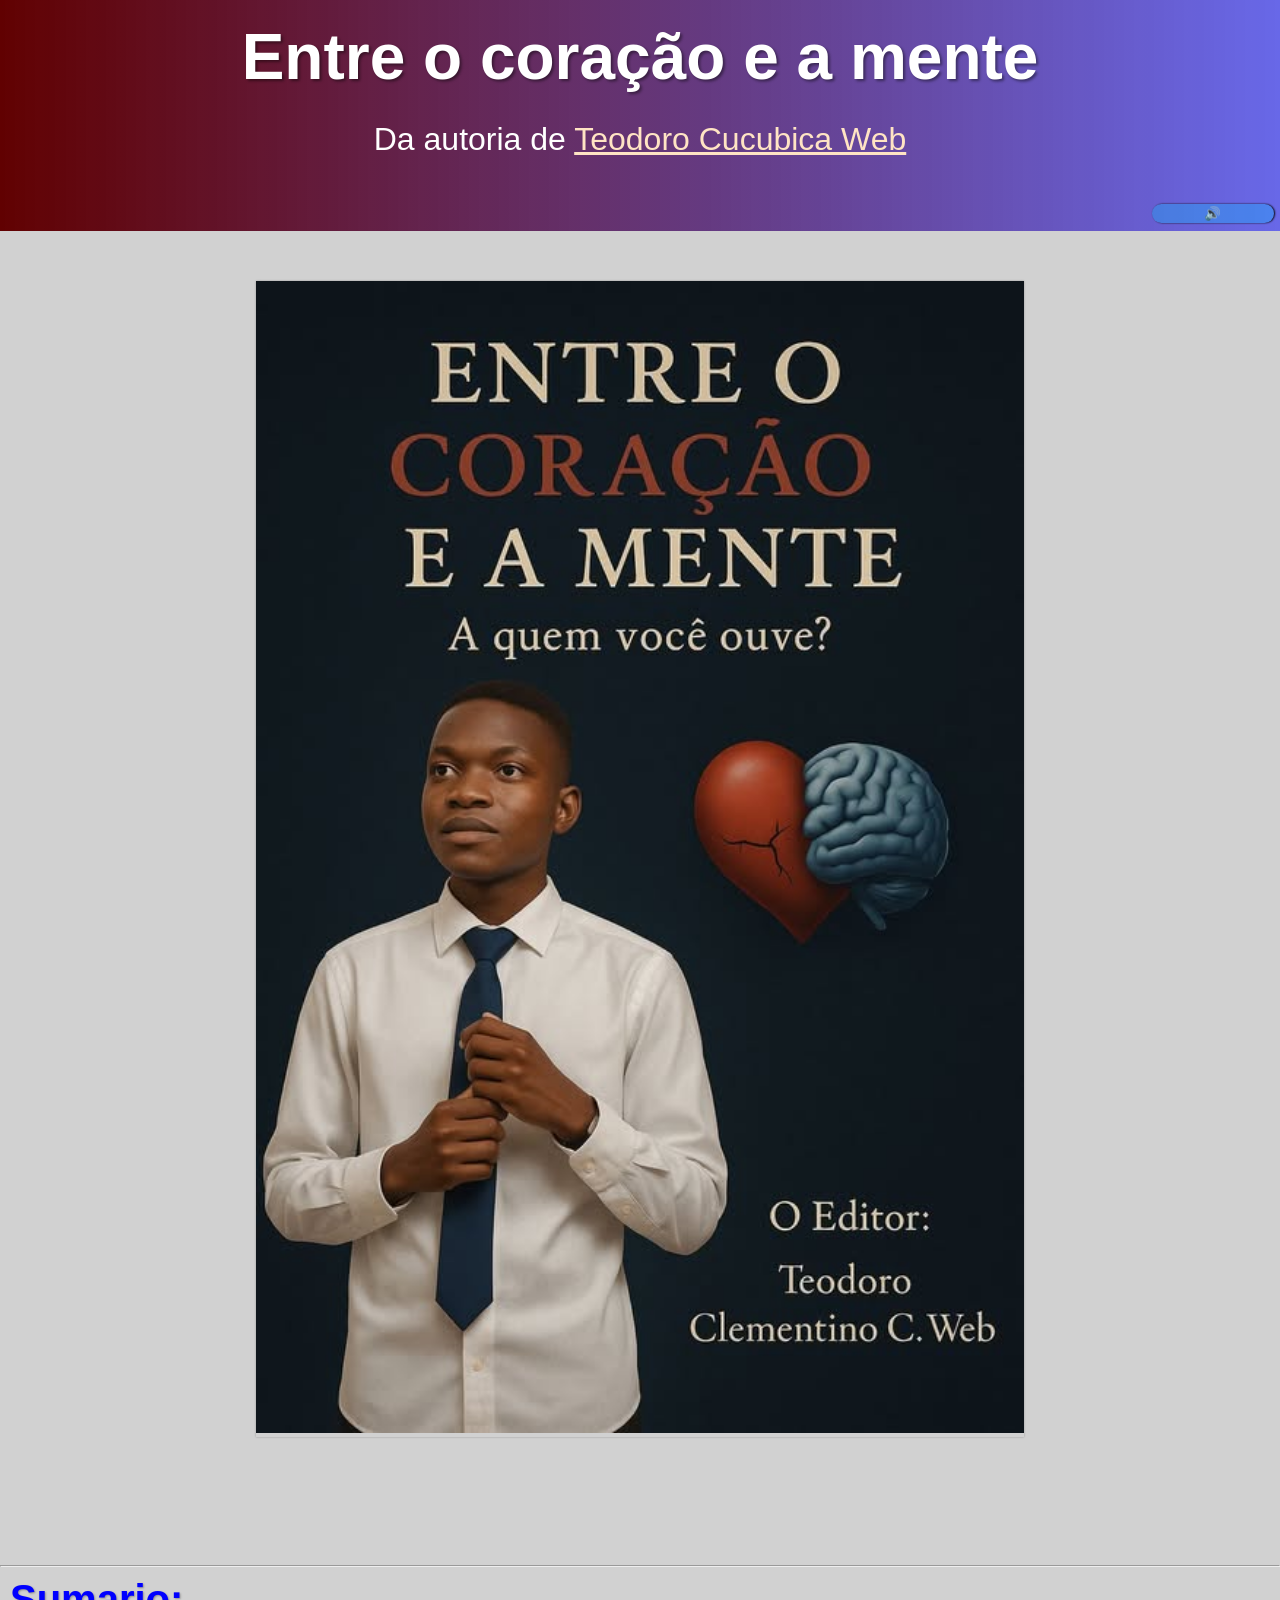
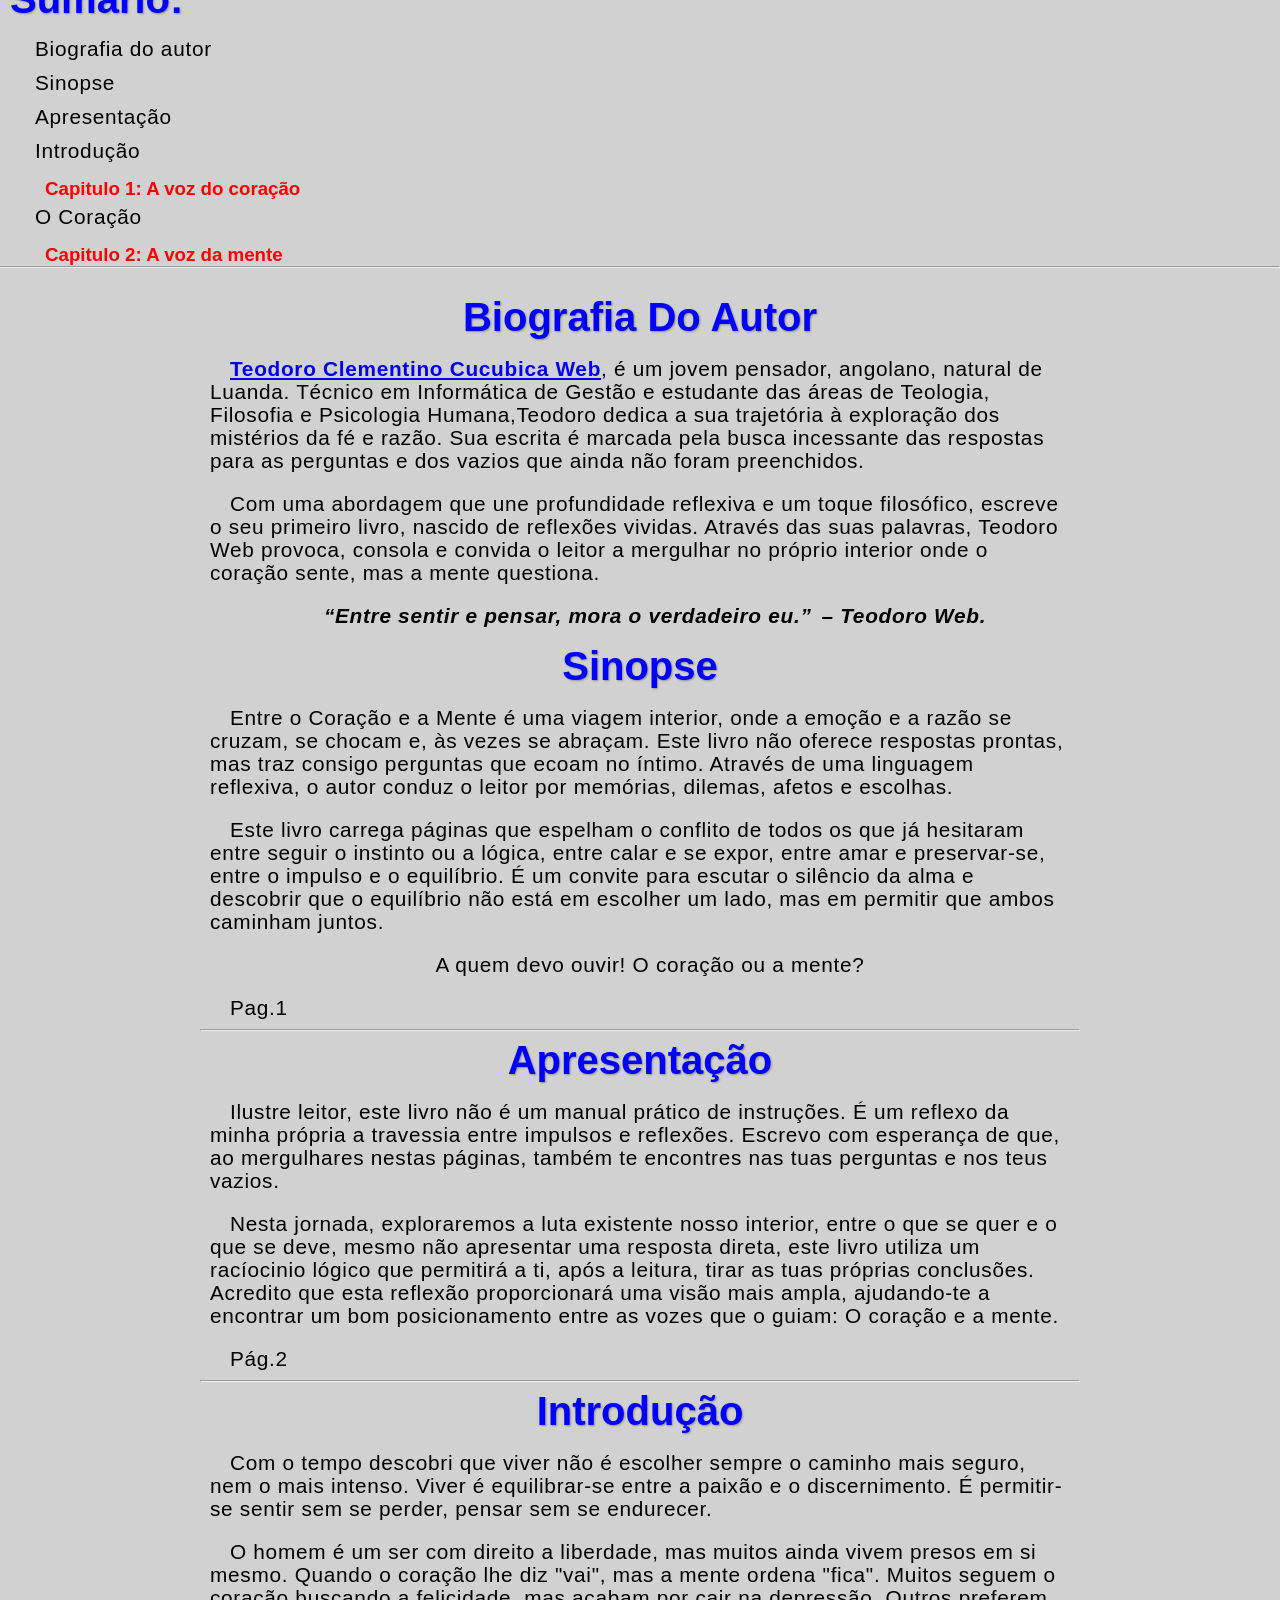
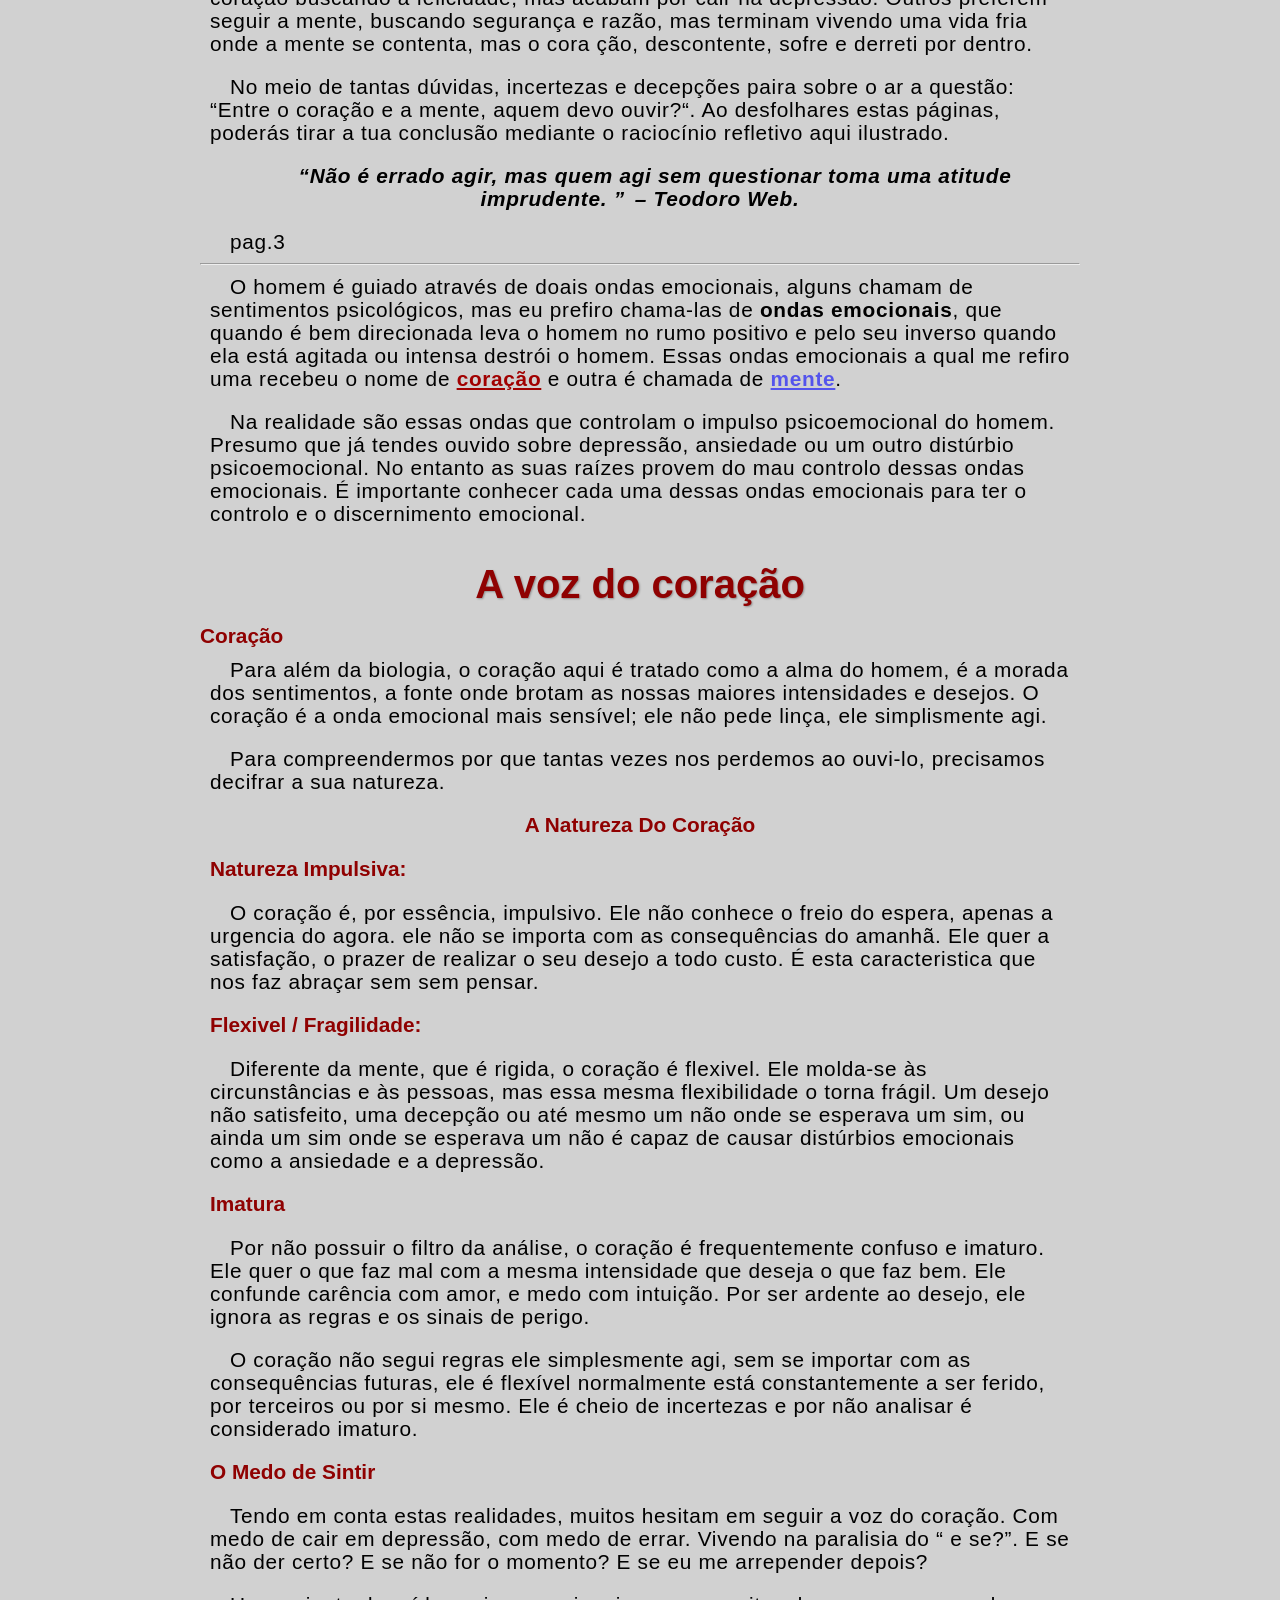
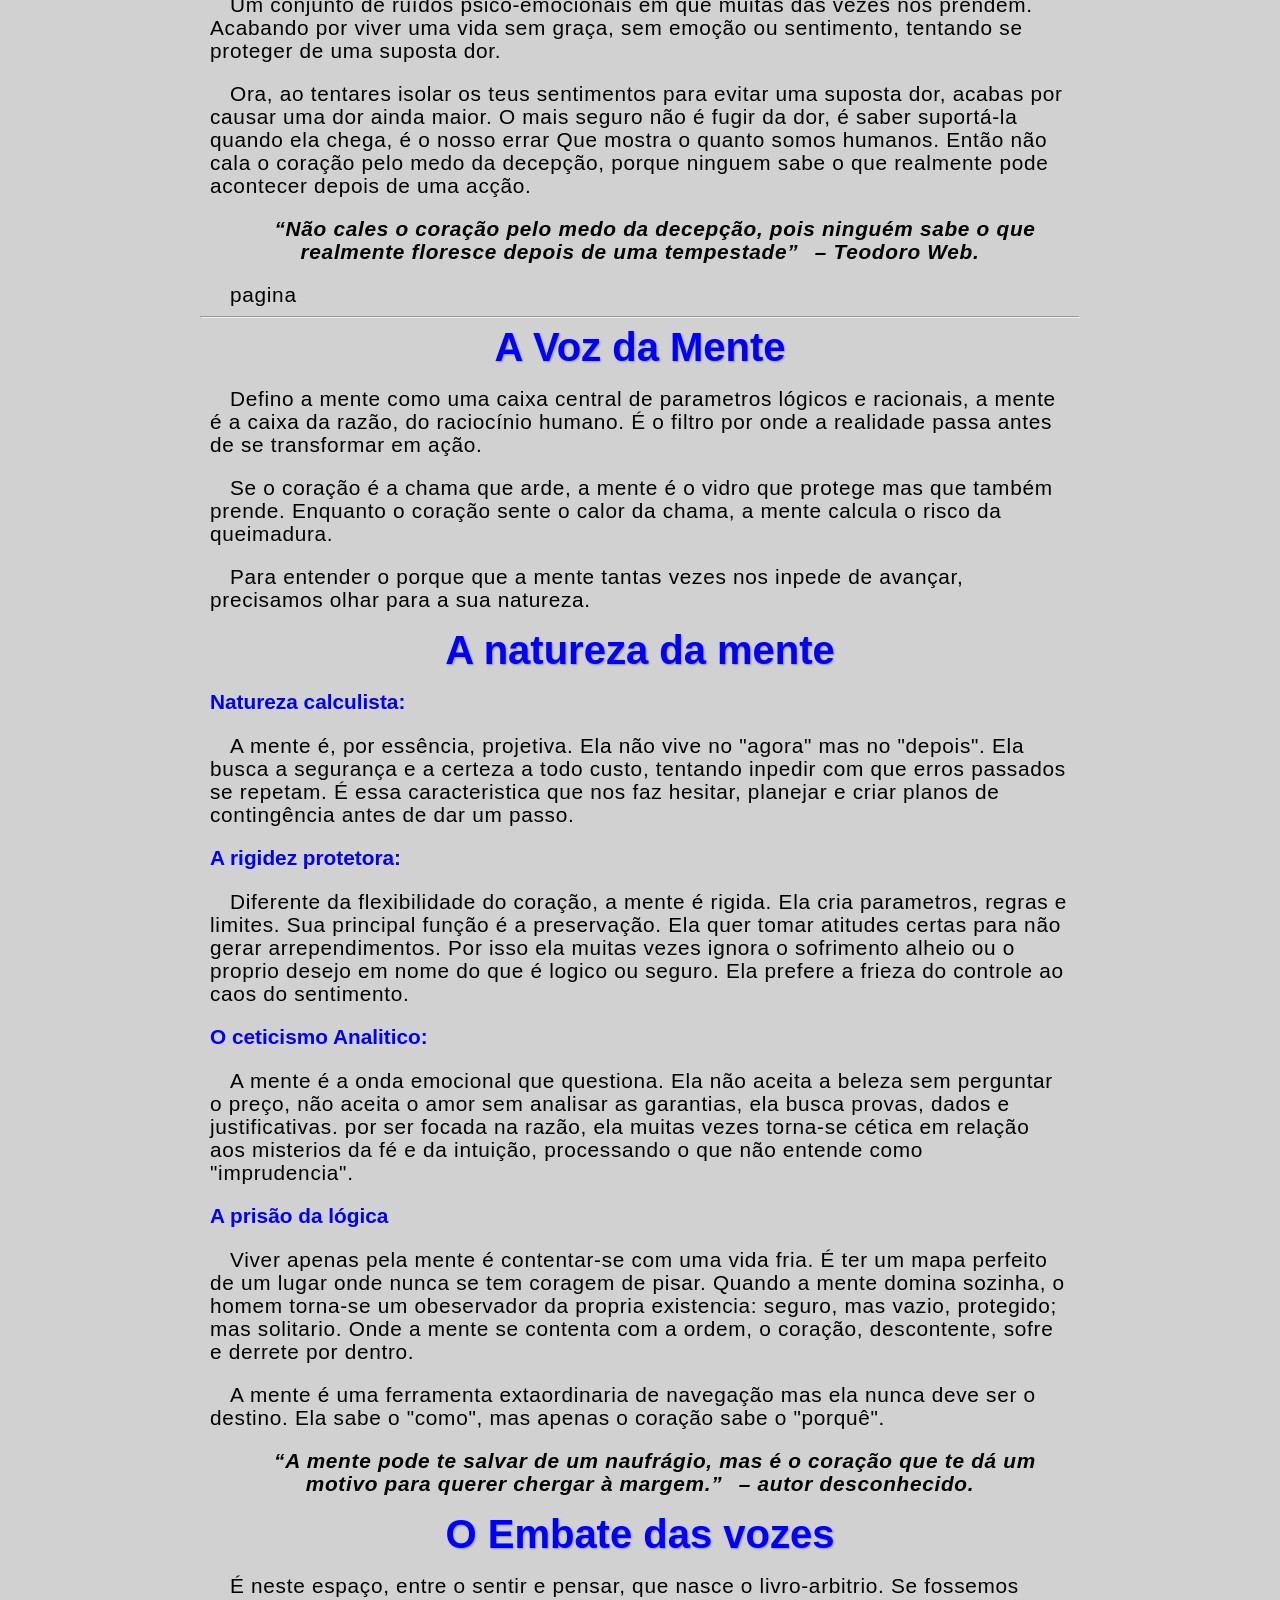
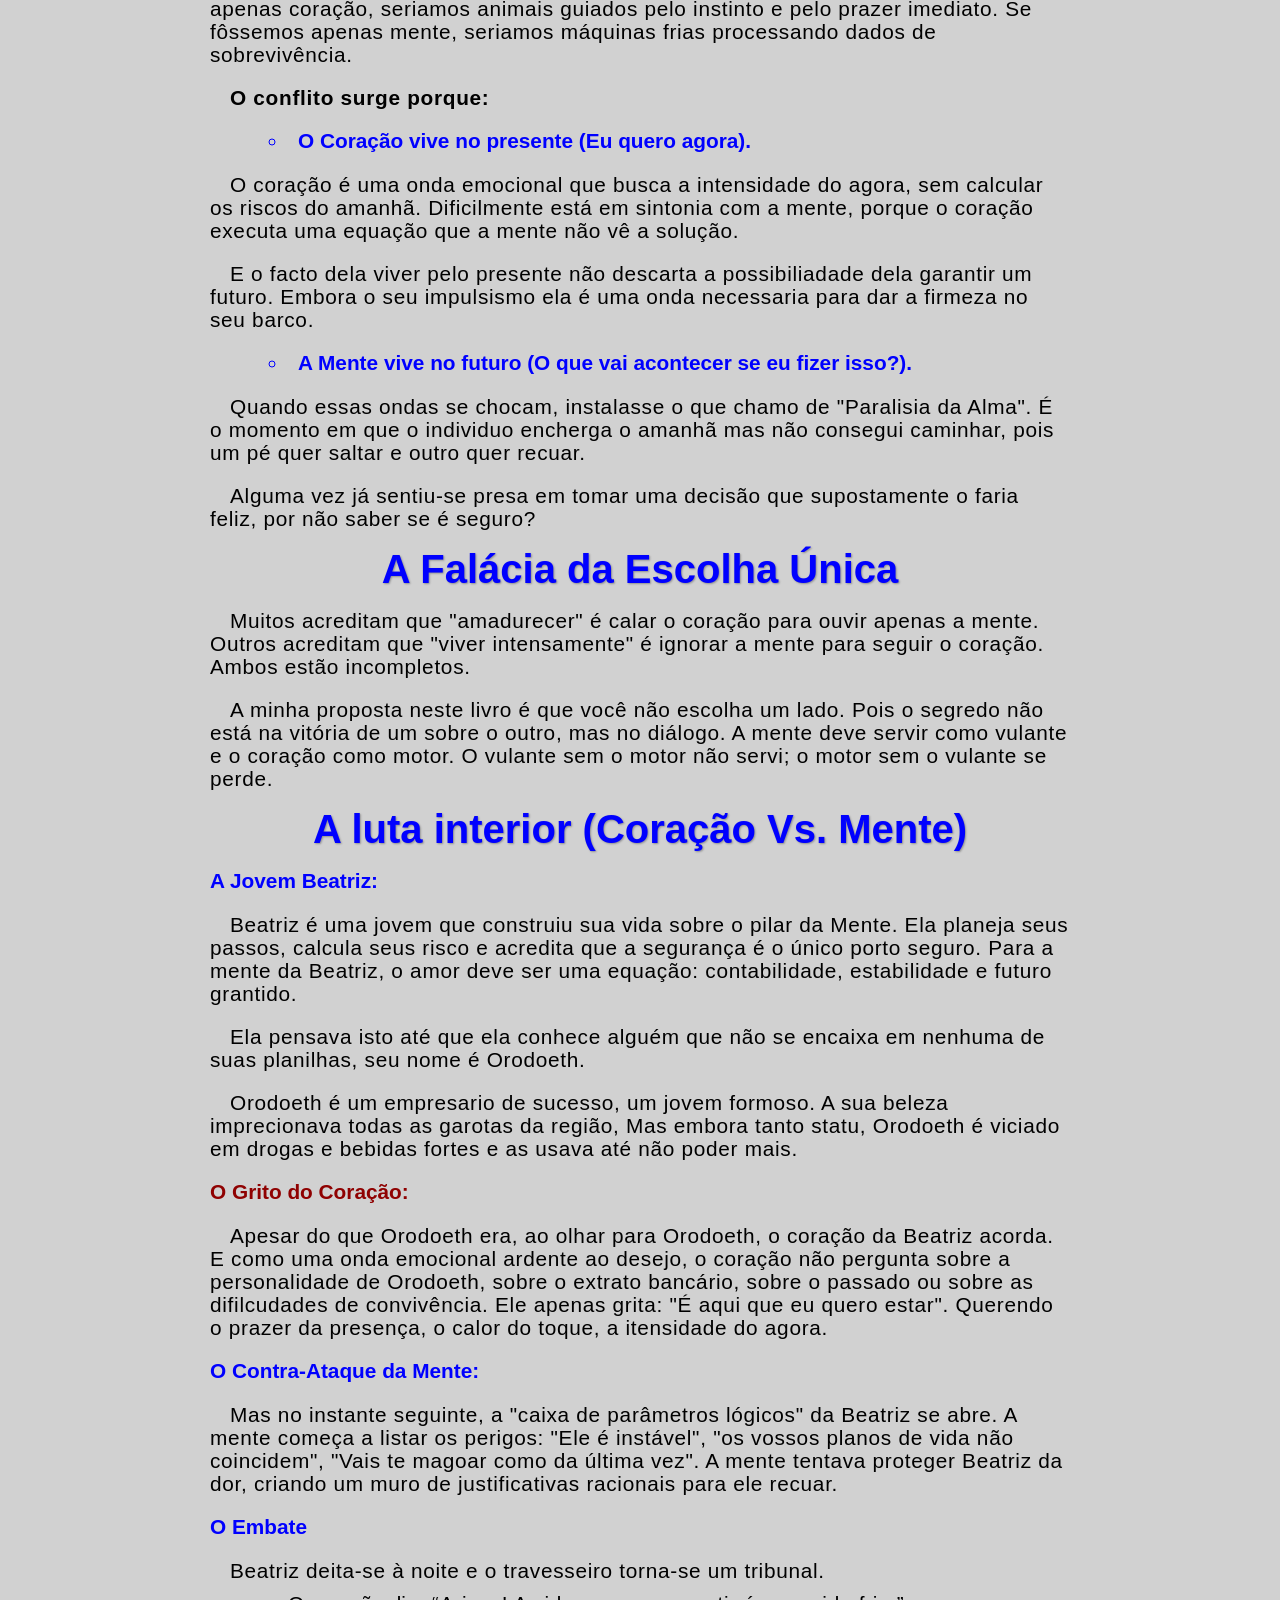
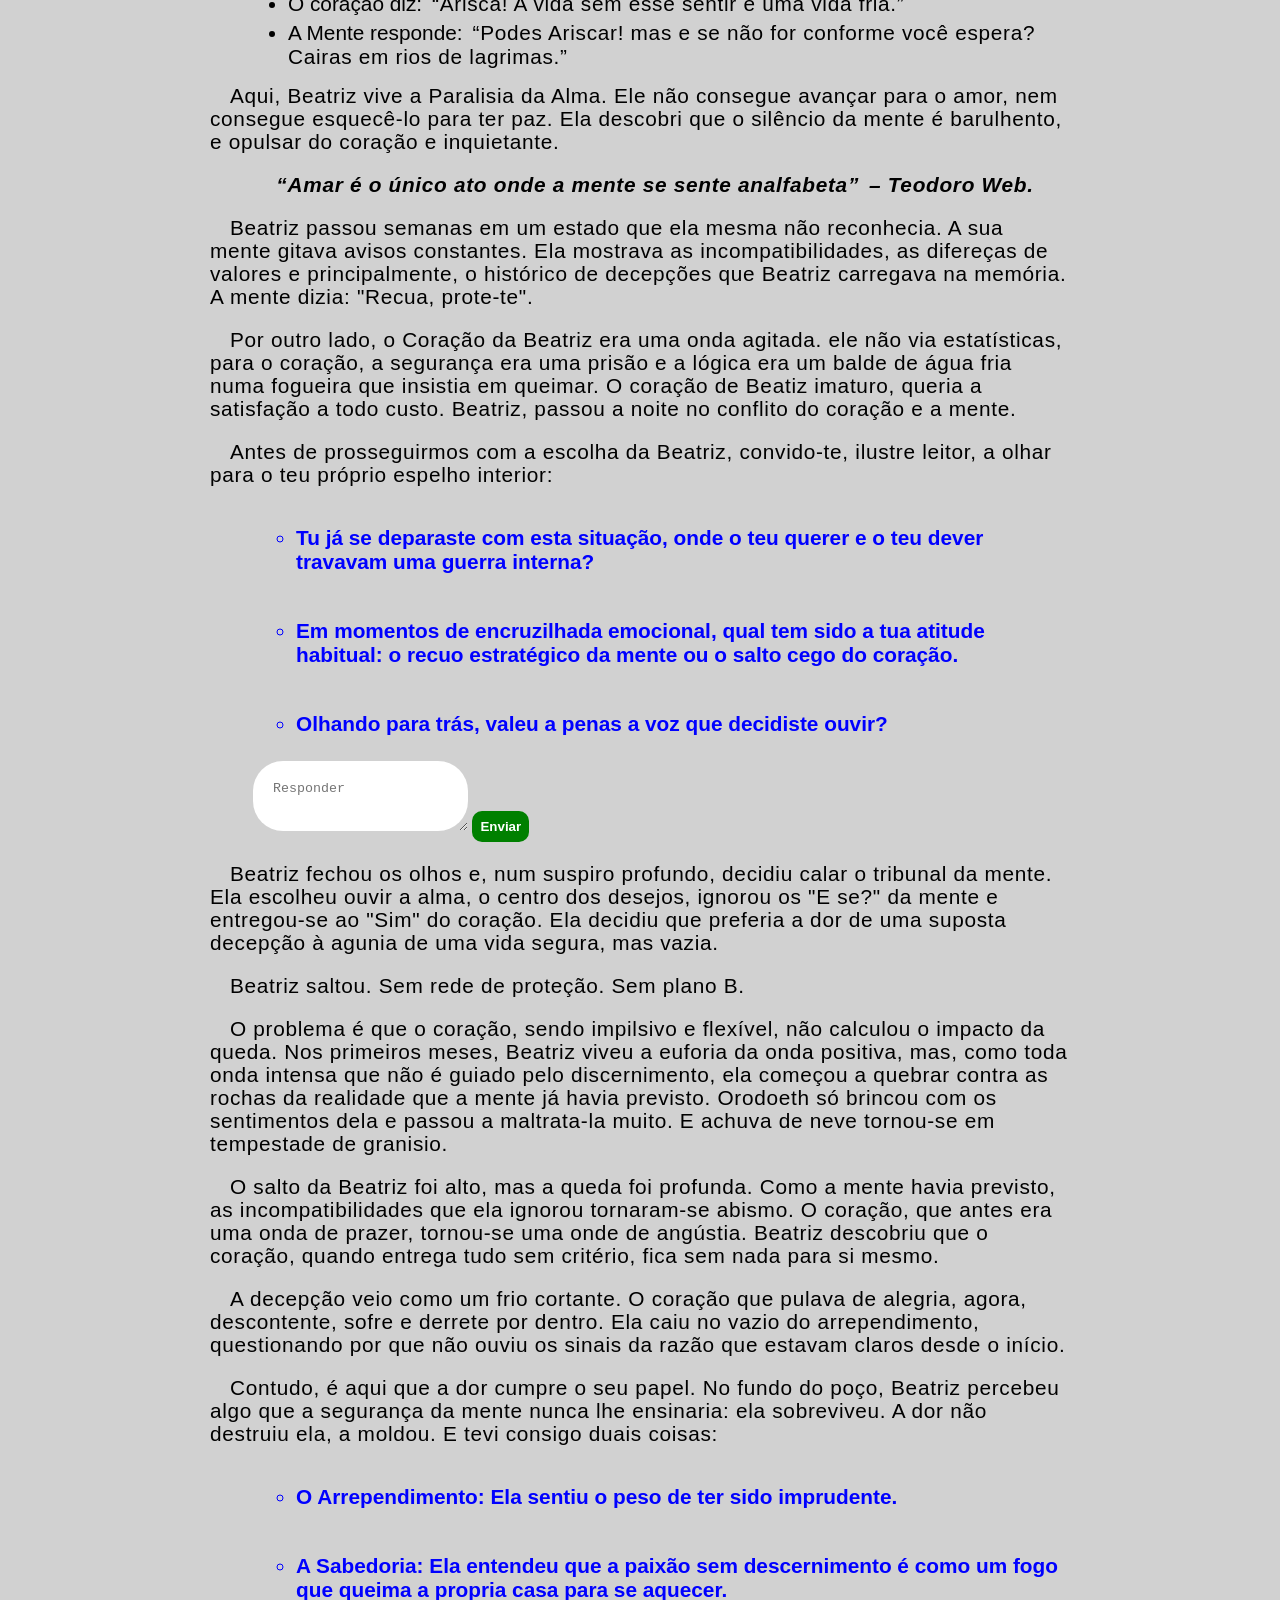
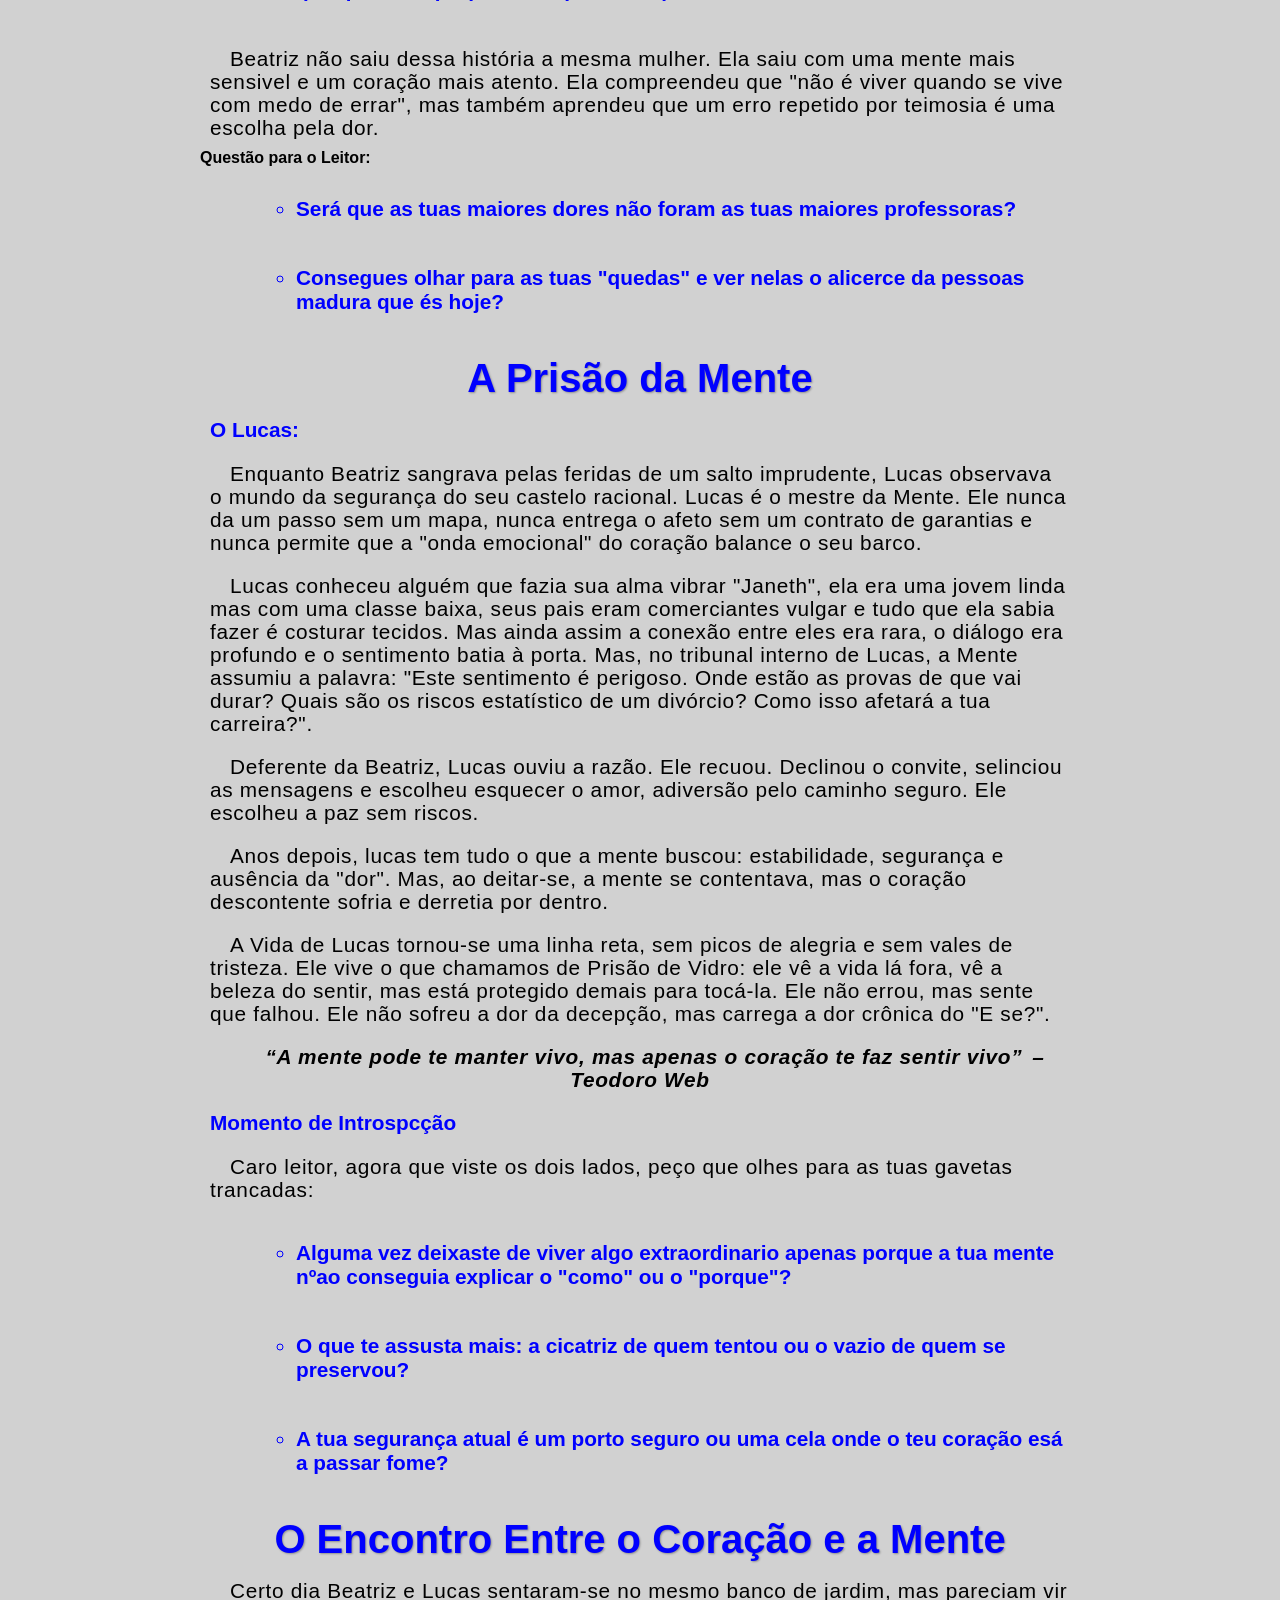
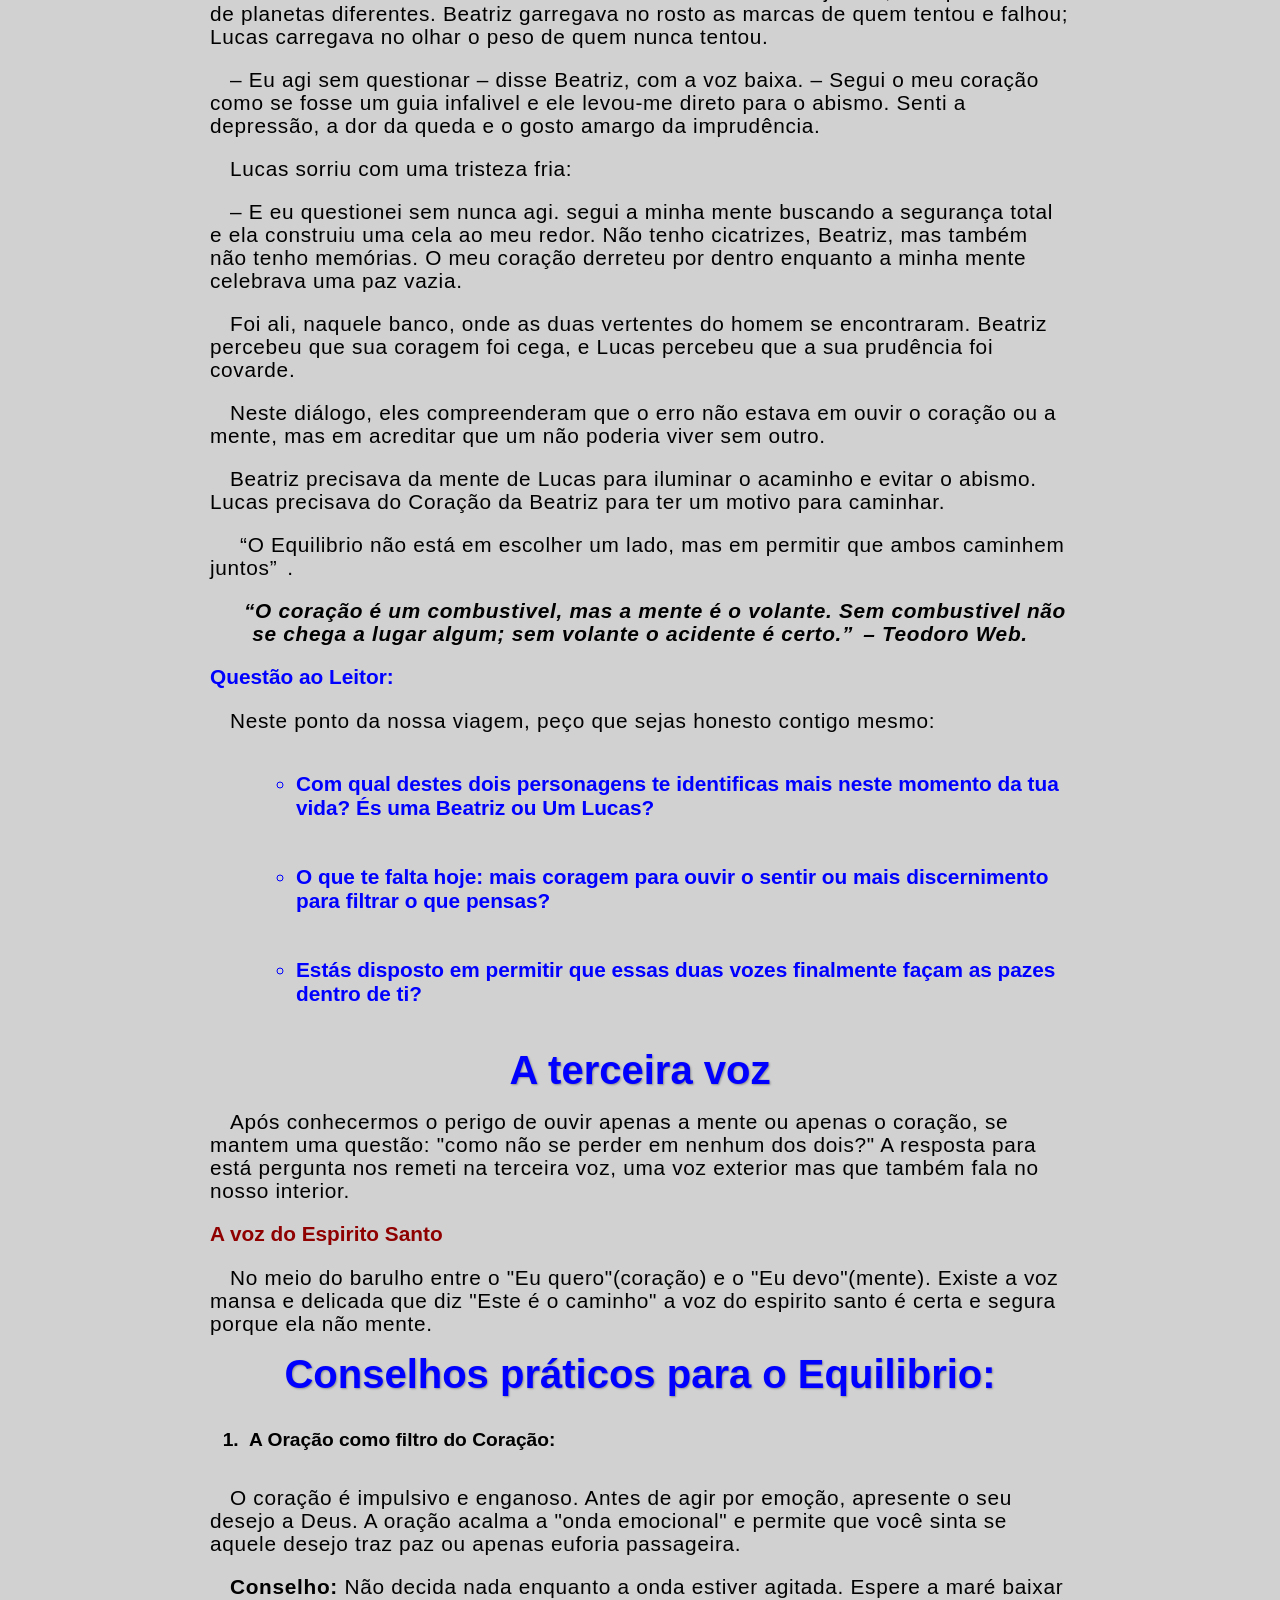
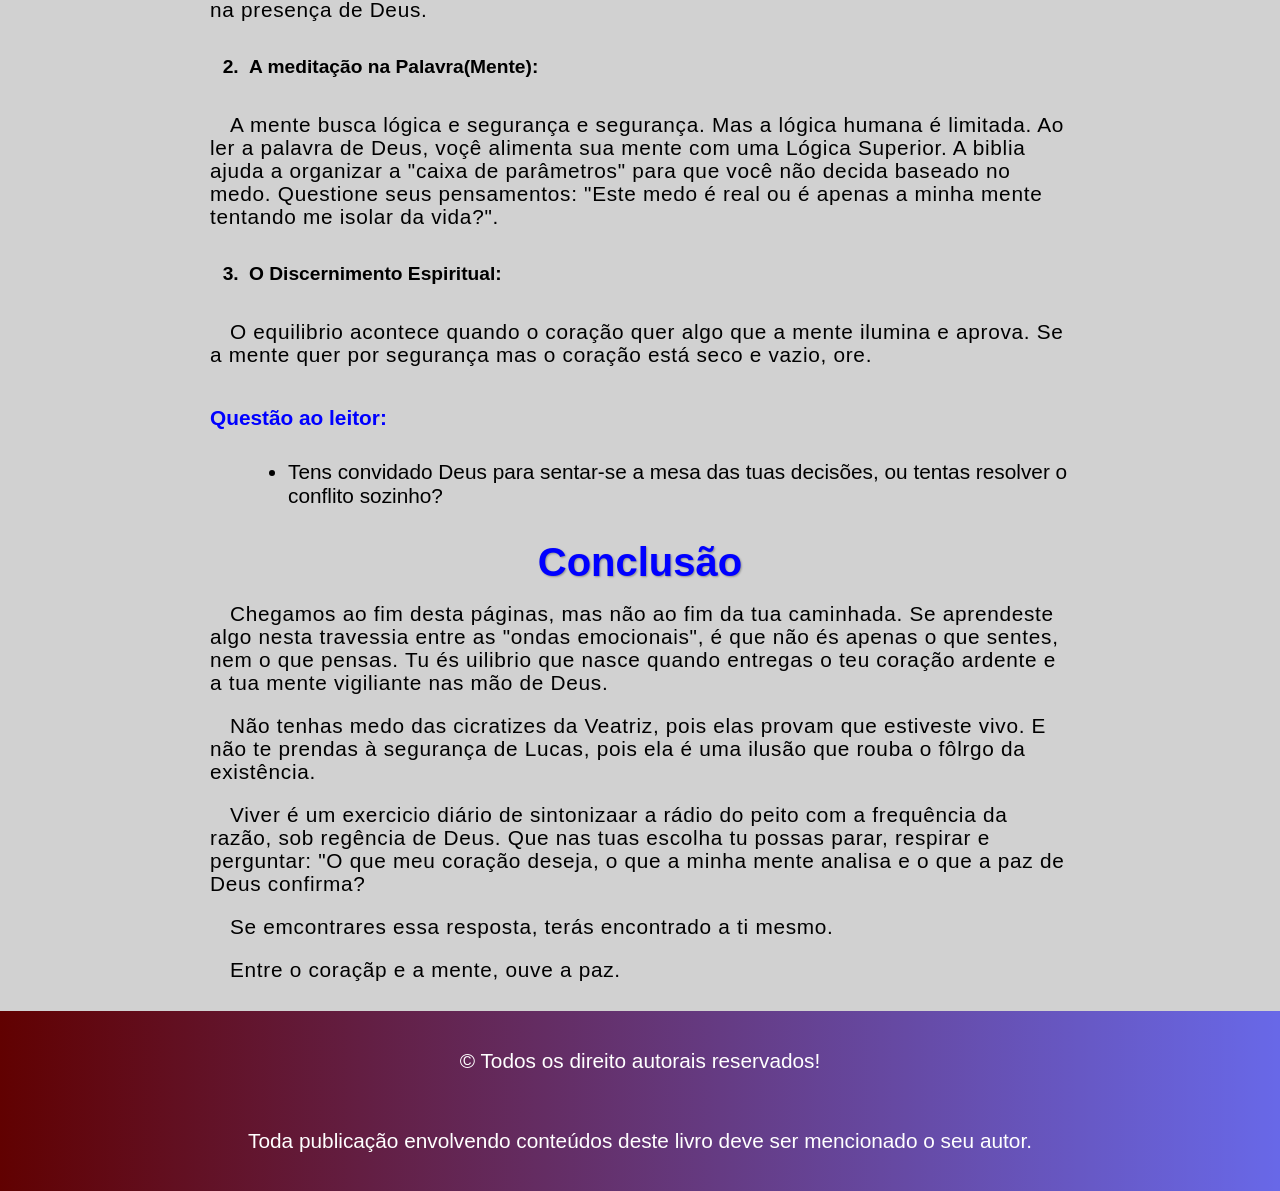
<file: index.html>
<!DOCTYPE html>
<html lang="pt">
<head>
    <meta charset="UTF-8">
    <meta name="viewport" content="width=device-width, initial-scale=1.0">
    <meta http-equiv = "x-UA-Compatible" content ="IE=edge">
    <meta name ="description" content ="Primeiro livro da autoria de Teodoro Cucubica Web.">
    <meta name ="Keywords" content ="Entre o coração e a mente, coração, mente, Teodoro Cucubica Web, Livros, Luta interior">
    <meta name="author" content="Teodoro Clementino Cucubica Web">
    <link rel="shortcut icon" href="img/favicon-capa.png" type="image/x-icon">
    <title>Entre o coração e a mente</title>
    <link href="https://fonts.googleapis.com/icon?family=Material+Icons" rel="stylesheet">
    <link rel="stylesheet" href="style/coracao.css">
    <link rel="stylesheet" href="style/coracaoMedia.css">
    <link href="https://fonts.googleapis.com/css2?family=Roboto:wght@400;700&family=Open+Sans:wght@400;600&display=swap" rel="stylesheet"> 
</head>
<body>
    <!-- Cabeçario do site começa aqui.-->
    <header>
        <cit id="h1">
            <h1>Entre o coração e a mente
            </h1>
        </cit>
        <p>Da autoria de <a onclick="portfolio()" href="https://teodorocucubicaweb.github.io/portfolio/">Teodoro Cucubica Web </a> </p> 
        <!-- Coloquei um link externo para abrir uma nova aba no meu portifolio -->

        <!-- Inseri audio de leitura -->
        <div class="audio">
            <input onclick="ler()" class="music-icon" type="button" id="music-icon" value="🔊">
            <audio id="audio" src="img/mria.opus" preload="auto"></audio>
        </div>
    </header>

    <main>

        <!-- Capa de frente do livro -->
        <section class="capa">
            <img src="img/524974486_122136337532824031_448955420043588372_n.jpg" alt="">

        </section>

        <hr>

    <!-- Indece do livro -->

    <article class="conteudo1">
        
    <menu class="sumario">     

    <h2>Sumario:</h2>

    <p>Biografia do autor </p>

    <p>Sinopse </p>

    <p>Apresentação </p>

    <p>Introdução </p>

<aside class="capitulo1">

    <h3>Capitulo 1: A voz do coração </h3>

    <p>O Coração</p>
</aside>
                    
<aside class="Capitulo2">

    <h3>Capitulo 2: A voz da mente</h3>

</aside>

<hr>

</menu>

<section class="conteudo">
    <h2>Biografia Do Autor</h2>
                
    <p><b><a href="https://teodorocucubicaweb.github.io/portfolio/">Teodoro Clementino Cucubica Web</a></b>, é um jovem pensador, angolano, natural de Luanda. Técnico em Informática de Gestão e estudante das áreas de Teologia, Filosofia e Psicologia Humana,Teodoro dedica a sua trajetória à exploração dos mistérios da fé e razão. Sua escrita é marcada pela busca incessante das respostas para as perguntas e dos vazios que ainda não foram preenchidos. </p>
                
    <p>Com uma abordagem que une profundidade reflexiva e um toque filosófico, escreve o seu primeiro livro, nascido de reflexões vividas. Através das suas palavras, Teodoro Web provoca, consola e convida o leitor a mergulhar no próprio interior onde o coração sente, mas a mente questiona.</p>
                
    <p class="fraseTeodoro"><q>Entre sentir e pensar, mora o verdadeiro eu.</q>– Teodoro Web.</p>
                
    <h2>Sinopse</h2>
                
    <p>Entre o Coração e a Mente é uma viagem interior, onde a emoção e a razão se cruzam, se chocam e, às vezes se abraçam. Este livro não oferece respostas prontas, mas traz consigo perguntas que ecoam no íntimo. Através de uma linguagem reflexiva, o autor conduz o leitor por memórias, dilemas, afetos e escolhas.</p>
    
    <p>Este livro carrega páginas que espelham o conflito de todos os que já hesitaram entre seguir o instinto ou a lógica, entre calar e se expor, entre amar e preservar-se, entre o impulso e o equilíbrio.
    
    É um convite para escutar o silêncio da alma e descobrir que o equilíbrio não está em escolher um lado, mas em permitir que ambos caminham juntos.
    </p>
                
    <p style="text-align: center;">A quem devo ouvir! O coração ou a mente?</p>
    
    <p>Pag.1</p>
    

<hr>
 <!-- Todo o conteudo do livro -->

    <h2>Apresentação</h2>

    <p>Ilustre leitor, este livro não é um manual prático de instruções. É um reflexo da minha própria a travessia entre impulsos e reflexões. Escrevo com esperança de que, ao mergulhares nestas páginas, também te encontres nas tuas perguntas e nos teus vazios.</p>
    
    <p>Nesta jornada, exploraremos a luta existente nosso interior, entre o que se quer e o que se deve, mesmo não apresentar uma resposta direta, este livro utiliza um racíocinio lógico que permitirá a ti, após a leitura, tirar as tuas próprias conclusões. Acredito que esta reflexão proporcionará uma visão mais ampla, ajudando-te a encontrar um bom posicionamento entre as vozes que o guiam: O coração e a mente.

    </p>

    <p>Pág.2</p>

<hr>

    <h2>Introdução</h2>

    <p>Com o tempo descobri que viver não é escolher sempre o caminho mais seguro, nem o mais intenso. Viver é equilibrar-se entre a paixão e o discernimento. É permitir-se sentir sem se perder, pensar sem se endurecer.</p>
    
    <p>O homem é um ser com direito a liberdade, mas muitos ainda vivem presos em si mesmo. Quando o coração lhe diz "vai", mas a mente ordena "fica". Muitos seguem o coração buscando a felicidade, mas acabam por cair na depressão. Outros preferem seguir a mente, buscando segurança e razão, mas terminam vivendo uma vida fria onde a mente se contenta, mas o cora ção, descontente, sofre e derreti por dentro.</p>
    
    <p>No meio de tantas dúvidas, incertezas e decepções paira sobre o ar a questão: “Entre o coração e a mente, aquem devo ouvir?“.
    Ao desfolhares estas páginas, poderás tirar a tua conclusão mediante o raciocínio refletivo aqui ilustrado.
    </p>

     <p class="fraseTeodoro"><q>Não é errado agir, mas quem agi sem questionar toma uma atitude imprudente.  </q>– Teodoro Web.</p>

    <p>pag.3</p>

<hr>

	<p>O homem é guiado através de doais ondas emocionais, alguns chamam de sentimentos psicológicos, mas eu prefiro chama-las de <b>ondas emocionais</b>, que quando é bem direcionada leva o homem no rumo positivo e pelo seu inverso quando ela está agitada ou intensa destrói o homem. Essas ondas emocionais a qual me refiro uma recebeu o nome de <b style="text-decoration: underline;color: rgb(161, 0, 0);">coração</b> e outra é chamada de <b style="text-decoration: underline; color: rgba(0, 0, 255, 0.596);">mente</b>.</p>  
	
    <p>
        Na realidade são essas ondas que controlam o impulso psicoemocional do homem. Presumo que já tendes ouvido sobre depressão, ansiedade ou um outro distúrbio psicoemocional. No entanto as suas raízes provem do mau controlo dessas ondas emocionais.
        É importante conhecer cada uma dessas ondas emocionais para ter o controlo e o discernimento emocional.

        <section class="vozCoracao">
    </p> 
    <h2 style="color: rgb(143, 1, 1);">A voz do coração</h2>
    <h3 style="color: rgb(143, 1, 1); font-size: 1.3em;">Coração</h3>
    
     <p>Para além da biologia, o coração aqui é tratado como a alma do homem, é a morada dos sentimentos, a fonte onde brotam as nossas maiores intensidades e desejos. O coração é a onda emocional mais sensível; ele não pede linça, ele simplismente agi.</p>

     <p>Para compreendermos por que tantas vezes nos perdemos ao ouvi-lo, precisamos decifrar a sua natureza.</p>
     
    <h3 id="subdestaque">A Natureza Do Coração</h3>

    <h3 id="subdestaque" style="text-align: left;">Natureza Impulsiva:</h3>

    <p>O coração é, por essência, impulsivo. Ele não conhece o freio do espera, apenas a urgencia do agora. ele não se importa com as consequências do amanhã. Ele quer a satisfação, o prazer de realizar o seu desejo a todo custo. É esta caracteristica que nos faz abraçar sem sem pensar.</p>

    <h3 style="text-align: left;" id="subdestaque">Flexivel / Fragilidade:</h3>

    <p>Diferente da mente, que é rigida, o coração é flexivel. Ele molda-se às circunstâncias e às pessoas, mas essa mesma flexibilidade o torna frágil. Um desejo não satisfeito, uma decepção ou até mesmo um não onde se esperava um sim, ou ainda um sim onde se esperava um não é capaz de causar distúrbios emocionais como a ansiedade e a depressão.</p>

    <h3 style="text-align: left;" id="subdestaque">Imatura</h3>

    <p>Por não possuir o filtro da análise, o coração é frequentemente confuso e imaturo. Ele quer o que faz mal com a mesma intensidade que deseja o que faz bem. Ele confunde carência com amor, e medo com intuição. Por ser ardente ao desejo, ele ignora as regras e os sinais de perigo.</p>

        <p>O coração não segui regras ele simplesmente agi, sem se importar com as consequências futuras, ele é flexível normalmente está constantemente a ser ferido, por terceiros ou  por si mesmo. Ele é cheio de incertezas e por não analisar é considerado imaturo.
    </p>
    <h3 style="text-align: left;" id="subdestaque">O Medo de Sintir</h3>
<p>
    Tendo em conta estas realidades, muitos hesitam em seguir a voz do coração. Com medo de cair em depressão, com medo de errar. Vivendo na paralisia do “ e se?”. E se não der certo? E se não for o momento? E se eu me arrepender depois?</p>
    <p>Um conjunto de ruídos psico-emocionais em que muitas das vezes nos prendem. Acabando por viver uma vida sem graça, sem emoção ou sentimento, tentando se proteger de uma suposta dor.</p>

    <p>Ora, ao tentares isolar os teus sentimentos para evitar uma suposta dor, acabas por causar uma dor ainda maior. O mais seguro não é fugir da dor, é saber suportá-la quando ela chega, é o nosso errar Que mostra o quanto somos humanos. Então não cala o coração pelo medo da decepção, porque ninguem sabe o que realmente pode acontecer depois de uma acção.</p>

    <p class="fraseTeodoro"><q>Não cales o coração pelo medo da decepção, pois ninguém sabe o que realmente floresce depois de uma tempestade</q> – Teodoro Web.</p>

<p>pagina</p>
<hr>
</section>

    <section class="vozMente">
        <h2>A Voz da Mente</h2>

        <p>Defino a mente como uma caixa central de parametros lógicos e racionais, a mente é a caixa da razão, do raciocínio humano. É o filtro por onde a realidade passa antes de se transformar em ação.</p>

        <p>Se o coração é a chama que arde, a mente é o vidro que protege mas que também prende. Enquanto o coração sente o calor da chama, a mente calcula o risco da queimadura.</p>

        <p>Para entender o porque que a mente tantas vezes nos inpede de avançar, precisamos olhar para a sua natureza.</p>

        <h2>A natureza da mente</h2>

        <h3 class="destaqueMente">Natureza calculista:</h3>

        <p>A mente é, por essência, projetiva. Ela não vive no "agora" mas no "depois". Ela busca a segurança e a certeza a todo custo, tentando inpedir com que erros passados se repetam. É essa caracteristica que nos faz hesitar, planejar e criar planos de contingência antes de dar um passo.</p>

        <h3 class="destaqueMente">A rigidez protetora:</h3>

        <p>Diferente da flexibilidade do coração, a mente é rigida. Ela cria parametros, regras e limites. Sua principal função é a preservação. Ela quer tomar atitudes certas para não gerar arrependimentos. Por isso ela muitas vezes ignora o sofrimento alheio ou o proprio desejo em nome do que é logico ou seguro. Ela prefere a frieza do controle ao caos do sentimento.</p>

        <h3 class="destaqueMente">O ceticismo Analitico:</h3>

        <p>A mente é a onda emocional que questiona. Ela não aceita a beleza sem perguntar o preço, não aceita o amor sem analisar as garantias, ela busca provas, dados e justificativas. por ser focada na razão, ela muitas vezes torna-se cética em relação aos misterios da fé e da intuição, processando o que não entende como "imprudencia".</p>

        <h3 class="destaqueMente">A prisão da lógica</h3>

        <p>Viver apenas pela mente é contentar-se com uma vida fria. É ter um mapa perfeito de um lugar onde nunca se tem coragem de pisar. Quando a mente domina sozinha, o homem torna-se um obeservador da propria existencia: seguro, mas vazio, protegido; mas solitario. Onde a mente se contenta com a ordem, o coração, descontente, sofre e derrete por dentro.</p>

        <p>A mente é uma ferramenta extaordinaria de navegação mas ela nunca deve ser o destino. Ela sabe o "como", mas apenas o coração sabe o "porquê".</p>

        <p class="fraseTeodoro"><q>A mente pode te salvar de um naufrágio, mas é o coração que te dá um motivo para querer chergar à margem.</q> – autor desconhecido.</p>

        <h2>O Embate das vozes</h2>

        <p>É neste espaço, entre o sentir e pensar, que nasce o livro-arbitrio. Se fossemos apenas coração, seriamos animais guiados pelo instinto e pelo prazer imediato. Se fôssemos apenas mente, seriamos máquinas frias processando dados de sobrevivência.</p>

        <p><strong>O conflito surge porque:</strong> </p>
        <ul>
            <li class="pontoDestaque">O Coração vive no presente (Eu quero agora).</li>

            <p>O coração é uma onda emocional que busca a intensidade do agora, sem calcular os riscos do amanhã. Dificilmente está em sintonia com a mente, porque o coração executa uma equação que a mente não vê a solução.</p>

            <p>E o facto dela viver pelo presente não descarta a possibiliadade dela garantir um futuro. Embora o seu impulsismo ela é uma onda necessaria para dar a firmeza no seu barco.</p>

            <li class="pontoDestaque">A Mente vive no futuro (O que vai acontecer se eu fizer isso?).</li>
        </ul>
        <p>Quando essas ondas se chocam, instalasse o que chamo de "Paralisia da Alma". É o momento em que o individuo encherga o amanhã mas não consegui caminhar, pois um pé quer saltar e outro quer recuar.</p>
        
        <p>Alguma vez já sentiu-se presa em tomar uma decisão que supostamente o faria feliz, por não saber se é seguro?</p>

        <h2>A Falácia da Escolha Única</h2>

        <p>Muitos acreditam que "amadurecer" é calar o coração para ouvir apenas a mente. Outros acreditam que "viver intensamente" é ignorar a mente para seguir o coração. Ambos estão incompletos.</p>

        <p>A minha proposta neste livro é que você não escolha um lado. Pois o segredo não está na vitória de um sobre o outro, mas no diálogo. A mente deve servir como vulante e o coração como motor. O vulante sem o motor não servi; o motor sem o vulante se perde.</p>

        <h2>A luta interior (Coração Vs. Mente)</h2>

        <h3 class="destaqueMente">A Jovem Beatriz:</h3>
        <p>Beatriz é uma jovem que construiu sua vida sobre o pilar da Mente. Ela planeja seus passos, calcula seus risco e acredita que a segurança é o único porto seguro. Para a mente da Beatriz, o amor deve ser uma equação: contabilidade, estabilidade e futuro grantido.</p>

        <p>Ela pensava isto até que ela conhece alguém que não se encaixa em nenhuma de suas planilhas, seu nome é Orodoeth.</p>

        <p>Orodoeth é um empresario de sucesso, um jovem formoso. A sua beleza imprecionava todas as garotas da região, Mas embora tanto statu, Orodoeth é viciado em drogas e bebidas fortes e as usava até não poder mais.</p>

        <h3 style="text-align: left;" id="subdestaque">O Grito do Coração:</h3>
        <p>Apesar do que Orodoeth era, ao olhar para Orodoeth, o coração da Beatriz acorda. E como uma onda emocional ardente ao desejo, o coração não pergunta sobre a personalidade de Orodoeth, sobre o extrato bancário, sobre o passado ou sobre as difilcudades de convivência. Ele apenas grita: "É aqui que eu quero estar". Querendo o prazer da presença, o calor do toque, a itensidade do agora.</p>

        <h3 class="destaqueMente">O Contra-Ataque da Mente:</h3>
        <p>Mas no instante seguinte, a "caixa de parâmetros lógicos" da Beatriz se abre. A mente começa a listar os perigos: "Ele é instável", "os vossos planos de vida não coincidem", "Vais te magoar como da última vez". A mente tentava proteger Beatriz da dor, criando um muro de justificativas racionais para ele recuar.</p>

        <h3 style="text-align: left;" class="destaqueMente">O Embate</h3>

        <p>Beatriz deita-se à noite e o travesseiro torna-se um tribunal.</p>
        <ul>
            <li>O coração diz:<q>Arisca! A vida sem esse sentir é uma vida fria.</q></li>
            <li>A Mente responde:<q>Podes Ariscar! mas e se não for conforme você espera? Cairas em rios de lagrimas.</q></li>
        </ul>
        <p>Aqui, Beatriz vive a Paralisia da Alma. Ele não consegue avançar para o amor, nem consegue esquecê-lo para ter paz. Ela descobri que o silêncio da mente é barulhento, e opulsar do coração e inquietante.</p>

        <p class="fraseTeodoro"><q>Amar é o único ato onde a mente se sente analfabeta</q>– Teodoro Web.</p>
        <p>Beatriz passou semanas em um estado que ela mesma não reconhecia. A sua mente gitava avisos constantes. Ela mostrava as incompatibilidades, as difereças de valores e principalmente, o histórico de decepções que Beatriz carregava na memória. A mente dizia: "Recua, prote-te".</p>

        <p>Por outro lado, o Coração da Beatriz era uma onda agitada. ele não via estatísticas, para o coração, a segurança era uma prisão e a lógica era um balde de água fria numa fogueira que insistia em queimar. O coração de Beatiz imaturo, queria a satisfação a todo custo. Beatriz, passou a noite no conflito do coração e a mente.</p>

        <p>Antes de prosseguirmos com a escolha da Beatriz, convido-te, ilustre leitor, a olhar para o teu próprio espelho interior:</p>
        <ul class="pontoDestaque">
            <p>
                <li>Tu já se deparaste com esta situação, onde o teu querer e o teu dever travavam uma guerra interna?</li>
            </p>
            
    </div>
            <p>
                <li>Em momentos de encruzilhada emocional, qual tem sido a tua atitude habitual: o recuo estratégico da mente ou o salto cego do coração.</li>
            </p>

            
            <p><li>Olhando para trás, valeu a penas a voz que decidiste ouvir?</li></p>

            <div id="container">
        <textarea name="resposta" id="meuInput" placeholder="Responder"></textarea>
        <button onclick="substituirTexto()" id="resposta">Enviar</button>
        </div>
        </ul>

        <p>Beatriz fechou os olhos e, num suspiro profundo, decidiu calar o tribunal da mente. Ela escolheu ouvir a alma, o centro dos desejos, ignorou os "E se?" da mente e entregou-se ao "Sim" do coração. Ela decidiu que preferia a dor de uma suposta decepção à agunia de uma vida segura, mas vazia.</p>

        <p>Beatriz saltou. Sem rede de proteção. Sem plano B.</p>

        <p>O problema é que o coração, sendo impilsivo e flexível, não calculou o impacto da queda. Nos primeiros meses, Beatriz viveu a euforia da onda positiva, mas, como toda onda intensa que não é guiado pelo discernimento, ela começou a quebrar contra as rochas da realidade que a mente já havia previsto. Orodoeth só brincou com os sentimentos dela e passou a maltrata-la muito. E achuva de neve tornou-se em tempestade de granisio.</p>
        
        <p>O salto da Beatriz foi alto, mas a queda foi profunda. Como a mente havia previsto, as incompatibilidades que ela ignorou tornaram-se abismo. O coração, que antes era uma onda de prazer, tornou-se uma onde de angústia. Beatriz descobriu que o coração, quando entrega tudo sem critério, fica sem nada para si mesmo.</p>

        <p>A decepção veio como um frio cortante. O coração que pulava de alegria, agora, descontente, sofre e derrete por dentro. Ela caiu no vazio do arrependimento, questionando por que não ouviu os sinais da razão que estavam claros desde o início.</p>

        <p>Contudo, é aqui que a dor cumpre o seu papel. No fundo do poço, Beatriz percebeu algo que a segurança da mente nunca lhe ensinaria: ela sobreviveu. A dor não destruiu ela, a moldou. E tevi consigo duais coisas:</p>

        <ul class="pontoDestaque">
            <p>
                <li>O Arrependimento: Ela sentiu o peso de ter sido imprudente.</li>
            </p>
            <p><li>A Sabedoria: Ela entendeu que a paixão sem descernimento é como  um fogo que queima a propria casa para se aquecer.</li></p>
        </ul>
        <p>Beatriz não saiu dessa história a mesma mulher. Ela saiu com uma mente mais sensivel e um coração mais atento. Ela compreendeu que "não é viver quando se vive com medo de errar", mas também aprendeu que um erro repetido por teimosia é uma escolha pela dor.</p>

        <h4>Questão para o Leitor:</h4>

        <ul class="pontoDestaque">
            <p><li>Será que as tuas maiores dores não foram as tuas maiores professoras?</li></p>

            <p><li>Consegues olhar para as tuas "quedas" e ver nelas o alicerce da pessoas madura que és hoje?</li></p>
        </ul>

        <h2>A Prisão da Mente</h2>
        <h3 class="destaqueMente">O Lucas:</h3>
        <p>Enquanto Beatriz sangrava pelas feridas de um salto imprudente, Lucas observava o mundo da segurança do seu castelo racional. Lucas é o mestre da Mente. Ele nunca da um passo sem um mapa, nunca entrega o afeto sem um contrato de garantias e nunca permite que a "onda emocional" do coração balance o seu barco.</p>

        <p>Lucas conheceu alguém que fazia sua alma vibrar "Janeth", ela era uma jovem linda mas com uma classe baixa, seus pais eram comerciantes vulgar e tudo que ela sabia fazer é costurar tecidos. Mas ainda assim a conexão entre eles era rara, o diálogo era profundo e o sentimento batia à porta. Mas, no tribunal interno de Lucas, a Mente assumiu a palavra: "Este sentimento é perigoso. Onde estão as provas de que vai durar? Quais são os riscos estatístico de um divórcio? Como isso afetará a tua carreira?".</p>

        <p>Deferente da Beatriz, Lucas ouviu a razão. Ele recuou. Declinou o convite, selinciou as mensagens e escolheu esquecer o amor, adiversão pelo caminho seguro. Ele escolheu a paz sem riscos.</p>

        <p>Anos depois, lucas tem tudo o que a mente buscou: estabilidade, segurança e ausência da "dor". Mas, ao deitar-se, a mente se contentava, mas o coração descontente sofria e derretia por dentro.</p>

        <p>A Vida de Lucas tornou-se uma  linha reta, sem picos de alegria e sem vales de tristeza. Ele vive o que chamamos de Prisão de Vidro: ele vê a vida lá fora, vê a beleza do sentir, mas está protegido demais para tocá-la. Ele não errou, mas sente que falhou. Ele não sofreu a dor da decepção, mas carrega a dor crônica do "E se?".</p>

        <p class="fraseTeodoro"><q>A mente pode te manter vivo, mas apenas o coração te faz sentir vivo</q>– Teodoro Web</p>

        <h4 class="destaqueMente">Momento de Introspcção</h4>

        <p>Caro leitor, agora que viste os dois lados, peço que olhes para as tuas gavetas trancadas:</p>

        <ul class="pontoDestaque">
            <p><li>Alguma vez deixaste de viver algo extraordinario apenas porque a tua mente nºao conseguia explicar o "como" ou o "porque"?</li></p>
            <p><li>O que te assusta mais: a cicatriz de quem tentou ou o vazio de quem se preservou?</li></p>
            <p><li>A tua segurança atual é um porto seguro ou uma cela onde o teu coração esá a passar fome?</li></p>
        </ul>

        <h2>O Encontro Entre o Coração e a Mente</h2>
        <p>Certo dia Beatriz e Lucas sentaram-se no mesmo banco de jardim, mas pareciam vir de planetas diferentes. Beatriz garregava no rosto as marcas de quem tentou e falhou; Lucas carregava no olhar o peso de quem nunca tentou.</p>
        <p> –  Eu agi sem questionar  –  disse Beatriz, com a voz baixa.  –  Segui o meu coração como se fosse um guia infalivel e ele levou-me direto para o abismo. Senti a depressão, a dor da queda e o gosto amargo da imprudência.</p>
        <p>Lucas sorriu com uma tristeza fria:</p>
        <p> –  E eu questionei sem nunca agi. segui a minha mente buscando a segurança total e ela construiu uma cela ao meu redor. Não tenho cicatrizes, Beatriz, mas também não tenho memórias. O meu coração derreteu por dentro enquanto a minha mente celebrava uma paz vazia.</p>

        <p>Foi ali, naquele banco, onde as duas vertentes do homem se encontraram. Beatriz percebeu que sua coragem foi cega, e Lucas percebeu que a sua prudência foi covarde.</p>

        <p>Neste diálogo, eles compreenderam que o erro não estava em ouvir o coração ou a mente, mas em acreditar que um não poderia viver sem outro.</p>

        <p>Beatriz precisava da mente de Lucas para iluminar o acaminho e evitar o abismo. Lucas precisava do Coração da Beatriz para ter um motivo para caminhar.</p>

        <p><q>O Equilibrio não está em escolher um lado, mas em permitir que ambos caminhem juntos</q>.</p>
        <p class="fraseTeodoro"><q>O coração é um combustivel, mas a mente é o volante. Sem combustivel não se chega a lugar algum; sem volante o acidente é certo.</q>– Teodoro Web.</p>

        <h3 class="destaqueMente">Questão ao Leitor:</h3>
        <p>Neste ponto da nossa viagem, peço que sejas honesto contigo mesmo:</p>

        <ul class="pontoDestaque">
            <p><li>Com qual destes dois personagens te identificas mais neste momento da tua vida? És uma Beatriz ou Um Lucas?</li></p>
            <p><li>O que te falta hoje: mais coragem para ouvir o sentir ou mais discernimento para filtrar o que pensas?</li></p>
            <p><li>Estás disposto em permitir que essas duas vozes finalmente façam as pazes dentro de ti?</li></p>
        </ul>

        <h2>A terceira voz</h2>
        <p>Após conhecermos o perigo de ouvir apenas a mente ou apenas o coração, se mantem uma questão: "como não se perder em nenhum dos dois?" A resposta para está pergunta nos remeti na terceira voz, uma voz exterior mas que também fala no nosso interior.</p>

        
            <h3 id="subdestaque" style="text-align: left;">A voz do Espirito Santo</h3>
            <p>
            No meio do barulho entre o "Eu quero"(coração) e o "Eu devo"(mente). Existe a voz mansa e delicada que diz "Este é o caminho" a voz do espirito santo é certa e segura porque ela não mente.</p>

            <h2>Conselhos práticos para o Equilibrio:</h2>
            <ol>
                <p>
                    <li>A Oração como filtro do Coração:</li>
                </p>
                <p>O coração é impulsivo e enganoso. Antes de agir por emoção, apresente o seu desejo a Deus. A oração acalma a "onda emocional" e permite que você sinta se aquele desejo traz paz ou apenas euforia passageira.</p>
                
                <p><b>Conselho:</b> Não decida nada enquanto  a onda estiver agitada. Espere a maré baixar na presença de Deus.</p>
                
                <p>
                    <li>A meditação na Palavra(Mente):</li>
              
                </p>
                <p>
                A mente busca lógica e segurança e segurança. Mas a lógica humana é limitada. Ao ler a palavra de Deus, voçê alimenta sua mente com uma Lógica Superior. A biblia ajuda a organizar a "caixa de parâmetros" para que você não decida baseado no medo.
                Questione seus pensamentos: "Este medo é real ou é apenas a minha mente tentando me isolar da vida?".</p>
    
                <p>
                    <li>O Discernimento Espiritual:</li>
                </p>
                <p>O equilibrio acontece quando o coração quer algo que a mente ilumina e aprova. Se a mente quer por segurança mas o coração está seco e vazio, ore.</p>
            </ol>
</p>

        <h4 class="destaqueMente">Questão ao leitor:</h4>

        <ul>
            <p><li>Tens convidado Deus para sentar-se a mesa das tuas decisões, ou tentas resolver o conflito sozinho?</li></p>
        </ul>

    <h2>Conclusão</h2>

        <p>
            Chegamos ao fim desta páginas, mas não ao fim da tua caminhada. Se aprendeste algo nesta travessia entre as "ondas emocionais", é que não és apenas o que sentes, nem o que pensas. Tu és uilibrio que nasce quando entregas o teu coração ardente e a tua mente vigiliante nas mão de Deus.
        </p>
<p>
    
            Não tenhas medo das cicratizes da Veatriz, pois elas provam que estiveste vivo. E não te prendas à segurança de Lucas, pois ela é uma ilusão que rouba o fôlrgo da existência.
</p>

        <p>Viver é um exercicio diário de sintonizaar a rádio do peito com a frequência da razão, sob regência de Deus. Que nas tuas escolha tu possas parar, respirar e perguntar: "O que meu coração deseja, o que a minha mente analisa e o que a paz de Deus confirma?</p>

        <p>Se emcontrares essa resposta, terás encontrado a ti mesmo.</p>

        <p>Entre o coraçãp e a mente, ouve a paz.</p>
    </section>

    
        </section>
    </main>
    <footer>
        <p> &copy; Todos os direito autorais reservados!</p>
        <p>Toda publicação envolvendo conteúdos deste livro deve ser mencionado o seu autor.</p>
    </footer>
    <script src="codico.js"></script>
</body>
</html>
</file>
<file: style/coracao.css>
*{
    margin: 0;
    padding: 0;
    box-sizing: border-box;
}
    body{
    font-family: Arial, Helvetica, sans-serif;
    background-color: rgb(209, 209, 209);
}
    header{
    /* width: 100vw; */
    /* height: 80px; */
    position:sticky;
    top:0;
    z-index:0;
    background-image: linear-gradient(to right, rgb(97, 1, 1), rgba(0, 0, 255, 0.5));
    color: white;
}

header h1{ 
    font-size: 1.5em;
    padding-top: 20px; 
    text-align: center; 
    text-shadow: 2px 2px 3px rgba(0, 0, 0, 0.438);
}

    header p{
        text-align: center;
        font-size: 1em;
    }

    header >p>a{
        color: bisque;
    }

div.audio{
    display: block;
    display: grid;
    grid-template-rows: 1fr 10%;
    grid-template-columns: 1fr 10%;
}

#music-icon{
    display: inline-block;
    padding: 2px;
    margin-top: 20px;
    margin-bottom: 8px;
    border-radius: 90px;
    grid-row-start: 1;
    grid-column-start: 2;
    margin-right: 5%;
    font-weight: bolder;
    background-color: rgba(0, 195, 255, 0.288);
    color: white;
    box-shadow: 1px 0px 2px black;
    border: none;
}

.sumario{
    margin-left: -20px;
}

.sumario > h2{
    color: blue;
    text-align: left;
    margin-left: 20px;
    padding: 10px;
}

.sumario p{
    line-height: normal;
    padding: 5px;
    color: blck;
    text-indent: none;
    text-align: left;
    margin-left: 30px;
}

.sumario aside h3{
    color: red;
    margin-left: 5%;
}

    section.conteudo{
    margin: 20px;
}

    .capa{
    margin-top: 50px;
    margin-left: 5%;
    margin-right: 5%;
    margin-bottom: 10%;
    box-shadow: 0px 0px 2px rgba(0, 0, 0, 0.274);
}

    .capa img{
        width: 90%;
    }

    .fraseTeodoro{
        text-align: center;
        font-weight: bold; font-style: italic;
    }

    h2{
    font-size: 1.5em;
    text-align: center;
    padding: 7px;
    color: blue;
    text-shadow: 1px 1px 2px rgba(0, 0, 0, 0.308);
}

    #subdestaque{
        font-size: 1.3em;
        color: rgb(143, 1, 1);
        font-weight: bold;
        text-align: center;
        padding: 10px;
    }

    .destaqueMente{
        font-size: 1.3em;
        color:blue;
        font-weight: bold;
        padding: 10px;
    }

    main p,q{
    line-height: 23px;
    letter-spacing: .7px;
    text-indent: 20px;
    padding: 10px;
}

.pontoDestaque{
    color: blue;
    font-weight: bold;
    padding: 10px;
    list-style-type: circle;
}

ul li{
    padding-bottom: 5px;
    margin-left: 10%;
}

ol li{
    padding: 5px;
    margin-left: 5%;
    font-size: 1.2em;
    font-weight: bolder;
}

 textarea{
    padding: 20px;
    display: inline-block;
    margin-left: 5%;
    border-radius: 30px;
    border: none;
    
}

 #container{
    color: black;
    font-weight: normal;
    border-radius: 20px;
 }

#resposta{
    padding: 8px;
    border-radius: 10px;
    color: white;
    background:green;
    font-weight: bolder;
    border: none;
}

h3{
    padding-top: 10px;
}

input{
    
}

footer{
    background-image: linear-gradient(to right, rgb(97, 1, 1), rgba(0, 0, 255, 0.5));
    color: white;
    padding: 10px;
    color: white;
}

footer p{
    text-align: center;
}
</file>
<file: style/coracaoMedia.css>
@media screen and (min-width:376px) and (max-width:1024px){
    header h1{
        text-align: center;
        font-size: 2em;
    }
    header p{
        padding: 5px;
        font-size: 1.5em;
    }
    .capa{
        margin-top: 50px;
        margin-left: 20%;
        margin-right: 20%;
    }
    .capa img{
        width: 100%;
    }
    section.conteudo{
        display: flex;
        flex-direction: column;
        /* margin-left: 200px;
        margin-right: 200px; */
    }
    article{
        width: 100%;   
    }
}

@media screen and (min-width: 1030px) {
    header h1{
        font-size: 4em;
    }
    header p{
        font-size: 2em;
        padding: 5px;
    }
    .capa{
        margin-top: 50px;
        margin-left: 20%;
        margin-right: 20%;
    }
    .capa img{
        width: 100%;
    }
    section.conteudo{
        display: flex;
        flex-direction: column;
        margin-left: 200px;
        margin-right: 200px;
    }
    article{
        width: 100%;
    }

    h2{
        font-size: 2.5em;
    }

    p{
        font-size: 1.3em;
        line-height: 80px;
    }

    li{
        font-size: 1.3em;
    }
}

@media screen and (min-width: 2000px){

    header h1{
        font-size: 4em;
    }
    header p{
        font-size: 2em;
        padding: 5px;
    }
    .capa{
        margin-top: 50px;
        margin-left: 20%;
        margin-right: 20%;
    }
    .capa img{
        width: 100%;
    }
    section.conteudo{
        display: flex;
        flex-direction: column;
        margin-left: 200px;
        margin-right: 200px;
    }
    article{
        width: 100%;
    }

    h2{
        font-size: 2.5em;
    }

    p{
        font-size: 1em;
    }

    li{
        font-size: 1.3em;
    }
}
</file>
